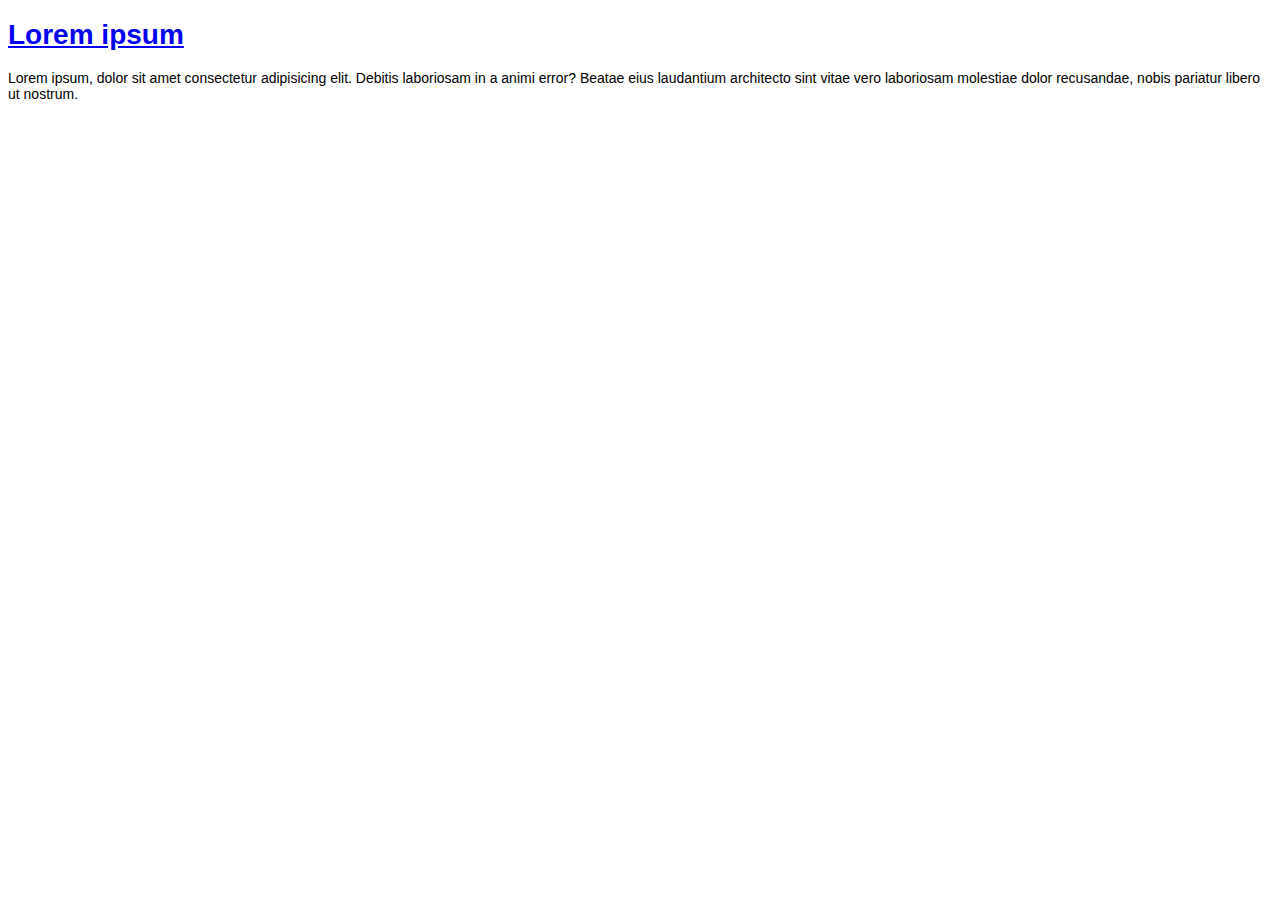
<file: LM/lm18-11-2024/index.html>
<!DOCTYPE html>
<html lang="en">
<head>
    <meta charset="UTF-8">
    <meta name="viewport" content="width=device-width, initial-scale=1.0">
    <title>Document</title>
    <style>
        html {
            font-size: 14px; color: black; font-family: Arial, Helvetica, sans-serif;
        }
    </style>
</head>
<body>
    <h1><a href="#"">Lorem ipsum</a></h1>
    <p>Lorem ipsum, dolor sit amet consectetur adipisicing elit. Debitis laboriosam in a animi error? Beatae eius laudantium architecto sint vitae vero laboriosam molestiae dolor recusandae, nobis pariatur libero ut nostrum.</p>
</body>
</html>
</file>
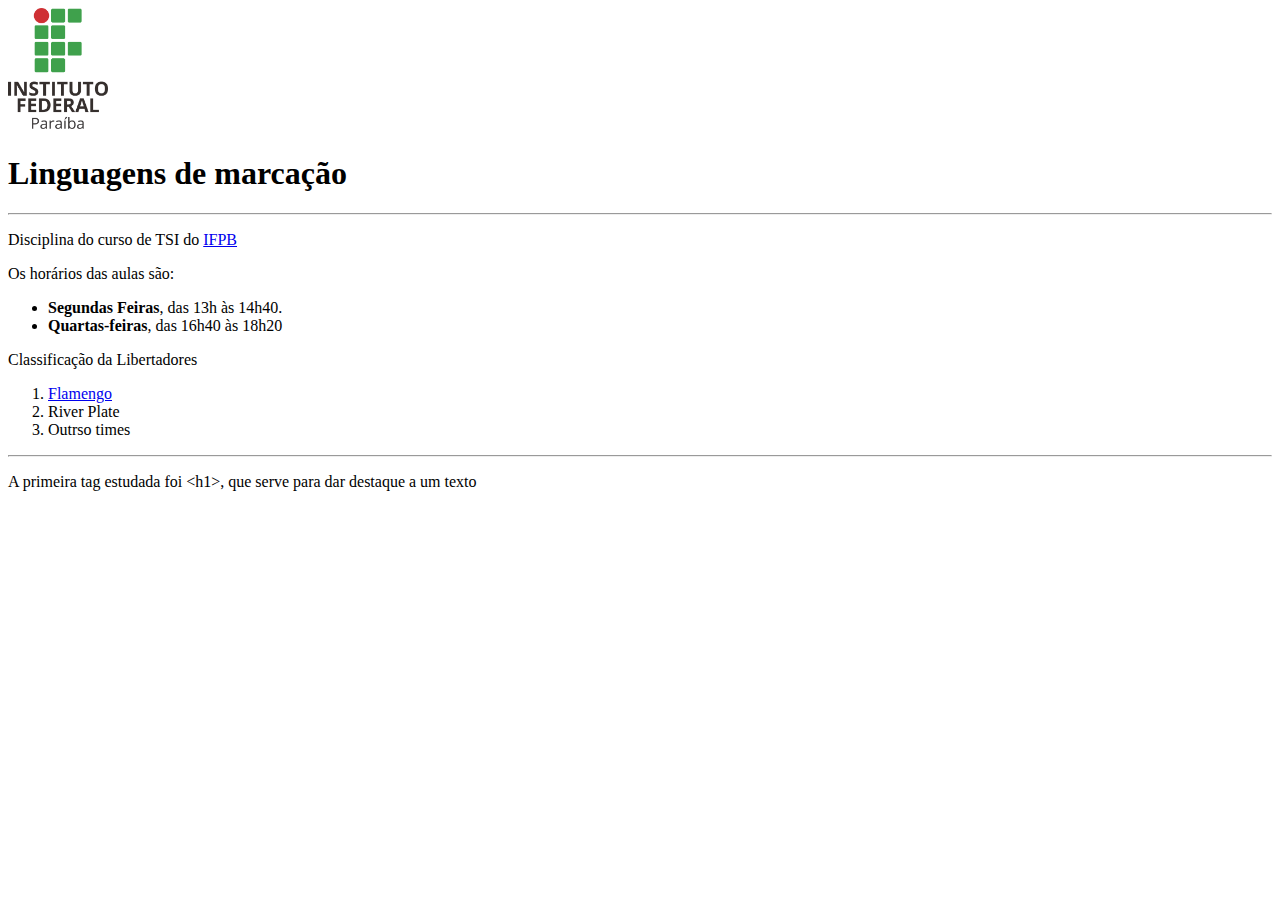
<file: aula.html>
<!DOCTYPE html>
<html lang="en">
<head>
    <meta charset="UTF-8">
    <meta name="viewport" content="width=device-width, initial-scale=1.0">
    <title>Introdução</title>
</head>
<body>
    <!--Foto da logo do IFPB-->
    <img src="images/logoifpb.png" width="100">
    <h1>Linguagens de marcação</h1>
    <hr>
    <p> Disciplina do curso de TSI do <a href="https://www.ifpb.edu.br/banner" target="_blank"> IFPB</a></p>

Os horários das aulas são:<br>
    <ul>
        <li> <strong>Segundas Feiras</strong>, das 13h às 14h40.</li>
        <li> <strong>Quartas-feiras</strong>, das 16h40 às 18h20</li>
    </ul>
<p>Classificação da Libertadores</p>
    <ol>
        <li><a href=https://www.flamengo.com.br>Flamengo</a></li>
        <li>River Plate</li>
        <li>Outrso times</li>
    </ol>
    <hr>

    <p>
        A primeira tag estudada foi &lt;h1&gt;, que serve para dar destaque a um texto 

    </p>
</body>
</html>




<a href="paraadonai.lacerda1@gmail.com" paraadonai.lacerda1@gmail.com
</file>
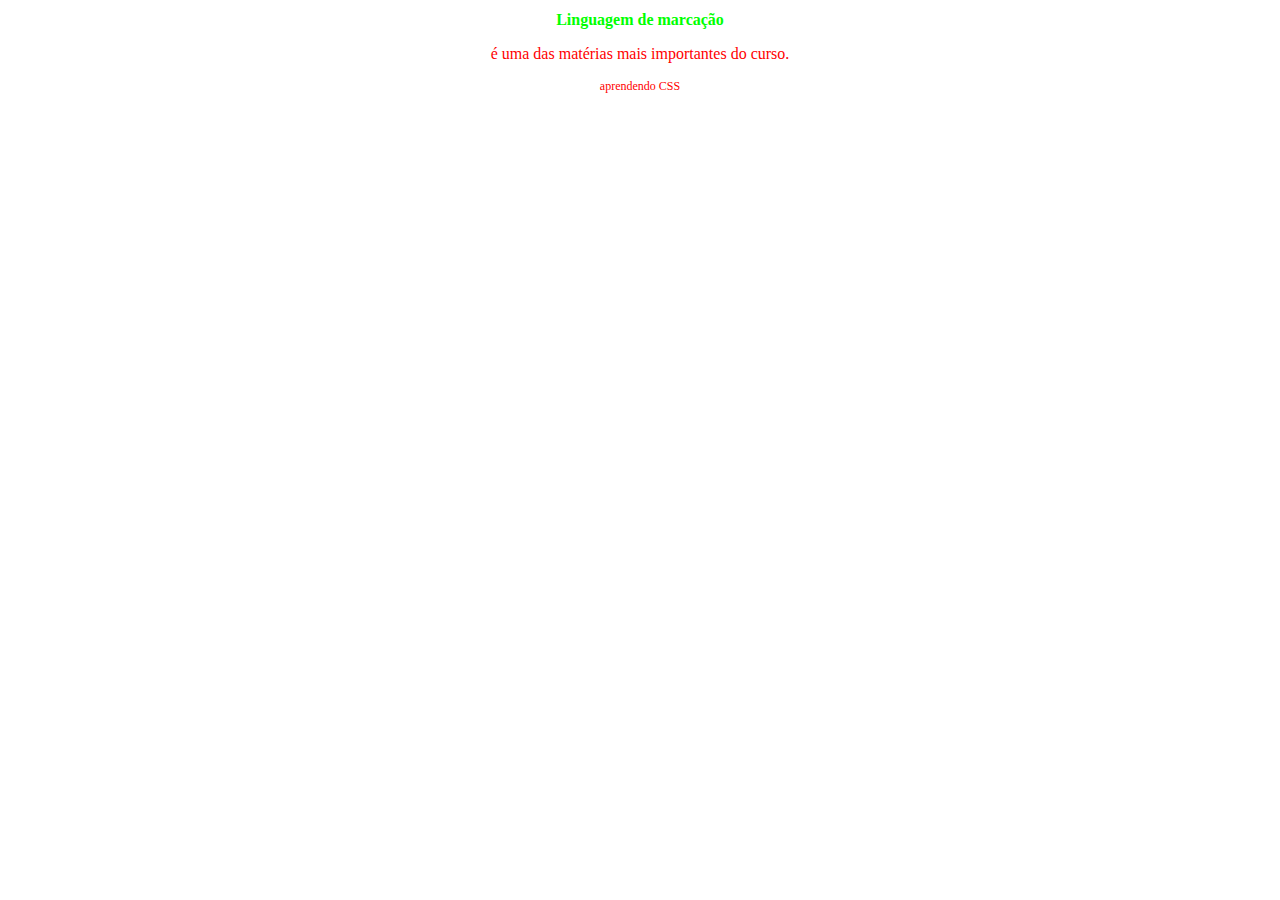
<file: codigos/exerciciocss.html>
<!DOCTYPE html>
<html lang="en">
<head>
    <meta charset="UTF-8">
    <meta name="viewport" content="width=device-width, initial-scale=1.0">
    <title>Document</title>
</head>
<body>
<center>
    <h1 style="font-size: 16px; color: lime"> Linguagem de marcação</h1>
    <p style="color: red"> é uma das matérias mais importantes do curso.</p>
    <p style="font-size: 12px; color: red"> aprendendo CSS</p>
</center>
</body>
</html>
</file>
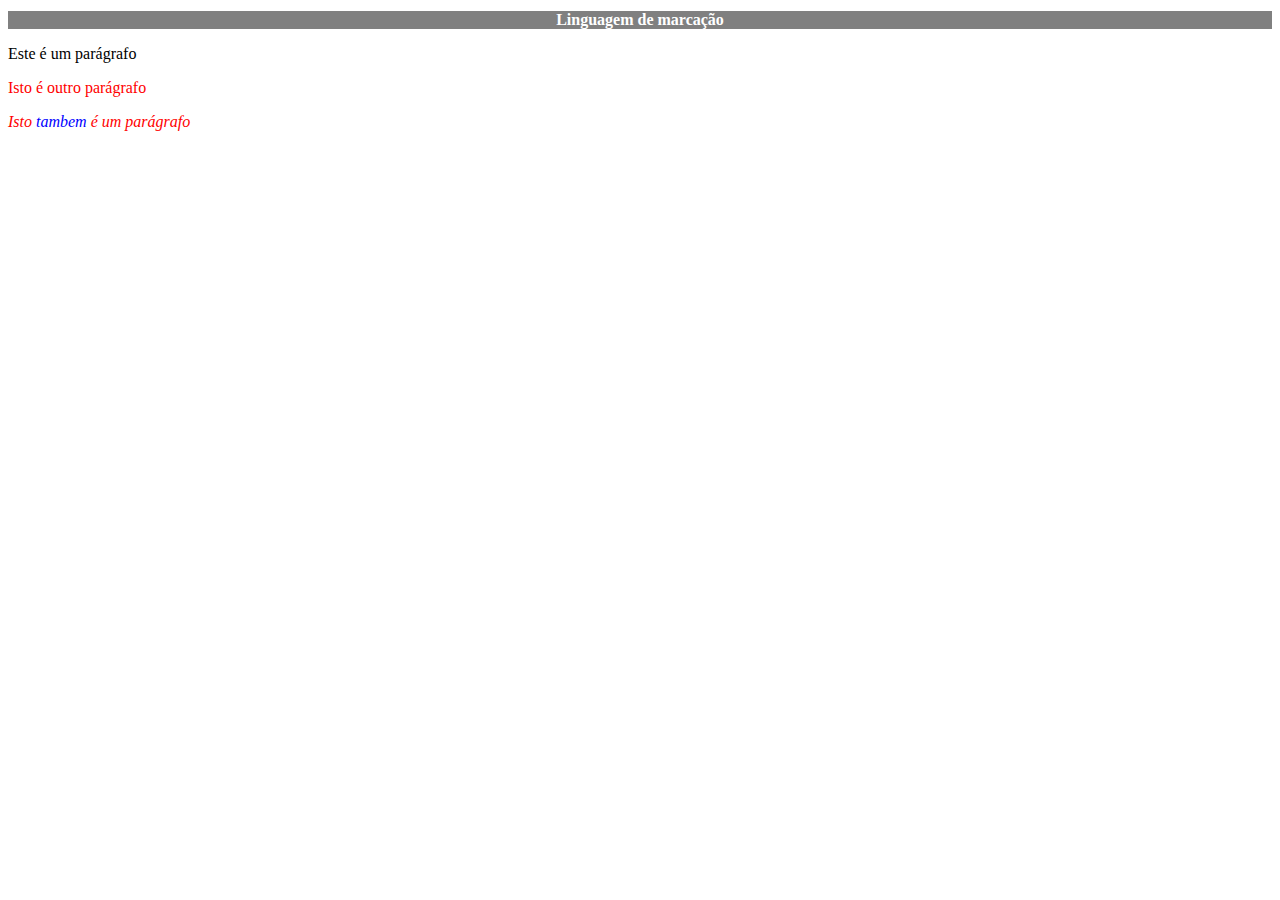
<file: codigos/exerciciocss2.html>
<!DOCTYPE html>
<html lang="en">
<head>
    <meta charset="UTF-8">
    <meta name="viewport" content="width=device-width, initial-scale=1.0">
    <title>Document</title>
    <link rel="stylesheet" href="exerciciocss.css"/>
</head>
<body>

    <h1> Linguagem de marcação</h1>
    <p>Este é um parágrafo</p>
    <p class="texto">Isto é outro parágrafo</p>
    <p class="texto italico">Isto <span>tambem</span> é um parágrafo</p>

</body>
</html>
</file>
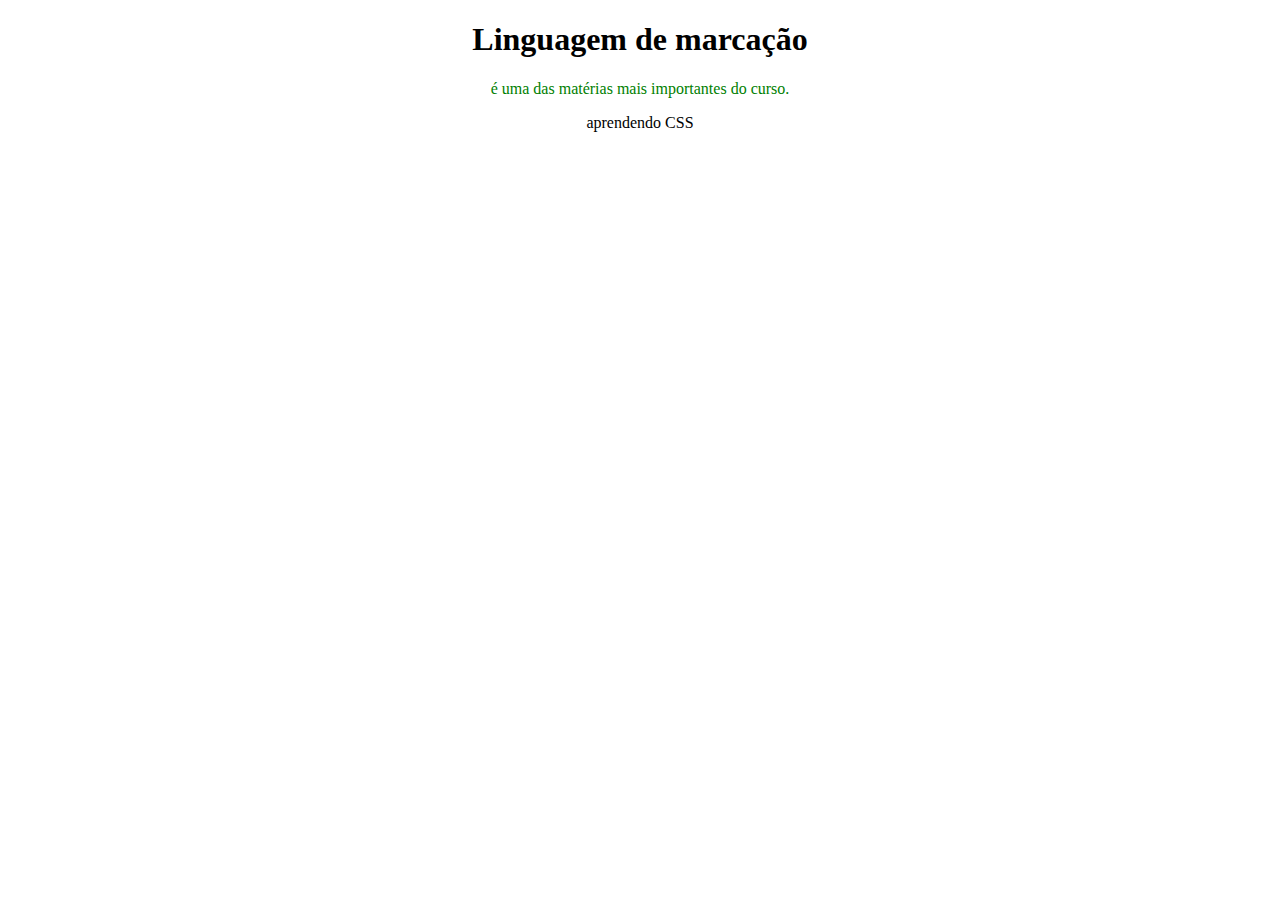
<file: codigos/exercicioscss1.html>
<!DOCTYPE html>
<html lang="en">
<head>
    <meta charset="UTF-8">
    <meta name="viewport" content="width=device-width, initial-scale=1.0">
    <title>Document</title>
    <style>
        #para {
            color: green;
        }
    </style>
</head>
<body>
<center>
    <h1> Linguagem de marcação</h1>
    <p id="para"> é uma das matérias mais importantes do curso.</p>
    <p> aprendendo CSS</p>
</center>
</body>
</html>
</file>
<file: codigos/exerciciocss.css>
h1 {
    color: white; 
    font-size: 16px; 
    background-color: gray;
    text-align: center;
}
.texto {
    color: red;
}
.italico {
    font-style: italic;
}
span {
    color: blue;
}
</file>
